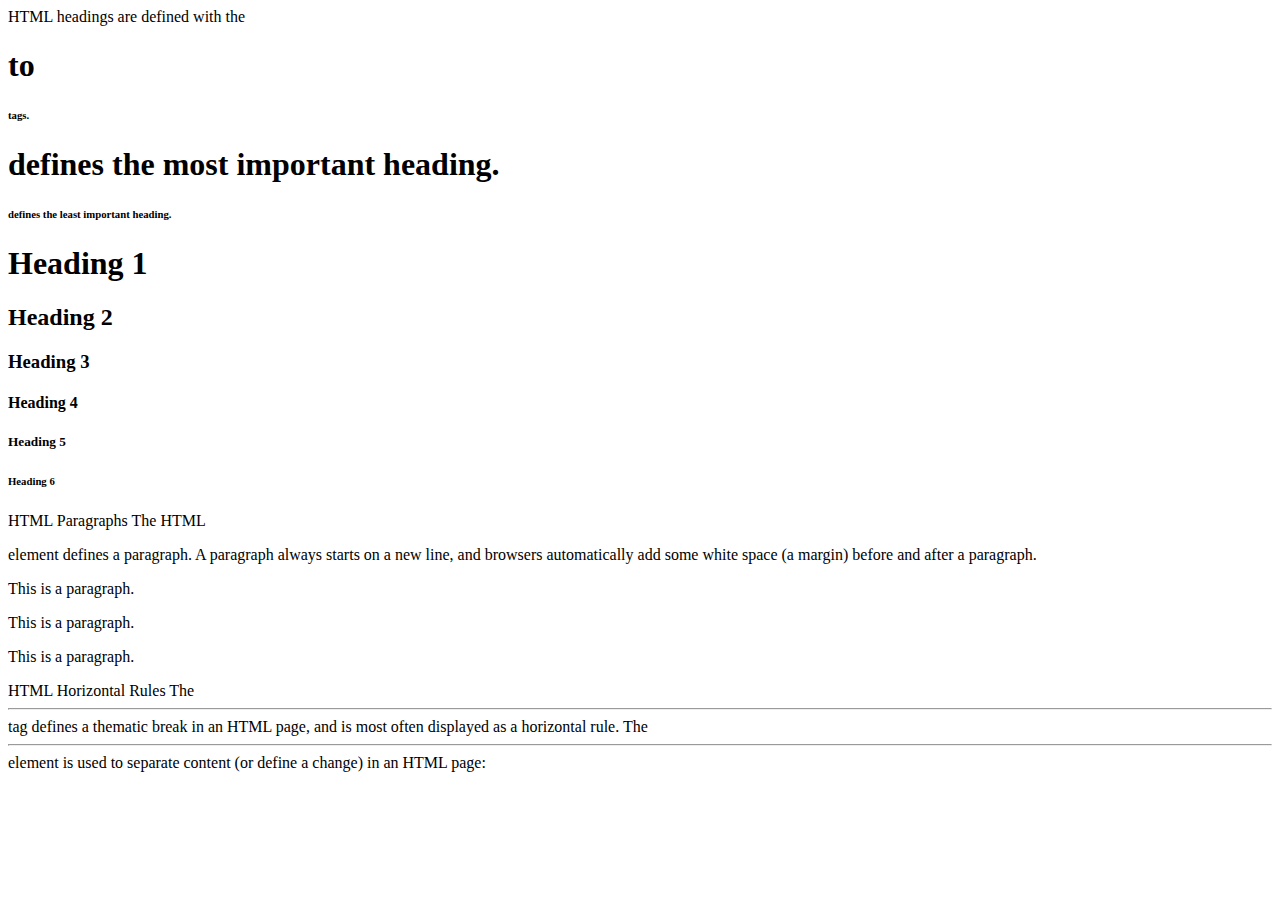
<file: HTML/html_heading.html>
HTML headings are defined with the <h1> to <h6> tags.

<h1> defines the most important heading. <h6> defines the least important heading.


<!DOCTYPE html>
<html>
<body>

<h1>Heading 1</h1>
<h2>Heading 2</h2>
<h3>Heading 3</h3>
<h4>Heading 4</h4>
<h5>Heading 5</h5>
<h6>Heading 6</h6>

</body>
</html>


HTML Paragraphs
The HTML <p> element defines a paragraph.

A paragraph always starts on a new line, and browsers automatically add some white space (a margin) before and after a paragraph.

<!DOCTYPE html>
<html>
<body>

<p>This is a paragraph.</p>
<p>This is a paragraph.</p>
<p>This is a paragraph.</p>

</body>
</html>



HTML Horizontal Rules
The <hr> tag defines a thematic break in an HTML page, and is most often displayed as a horizontal rule.

The <hr> element is used to separate content (or define a change) in an HTML page:
</file>
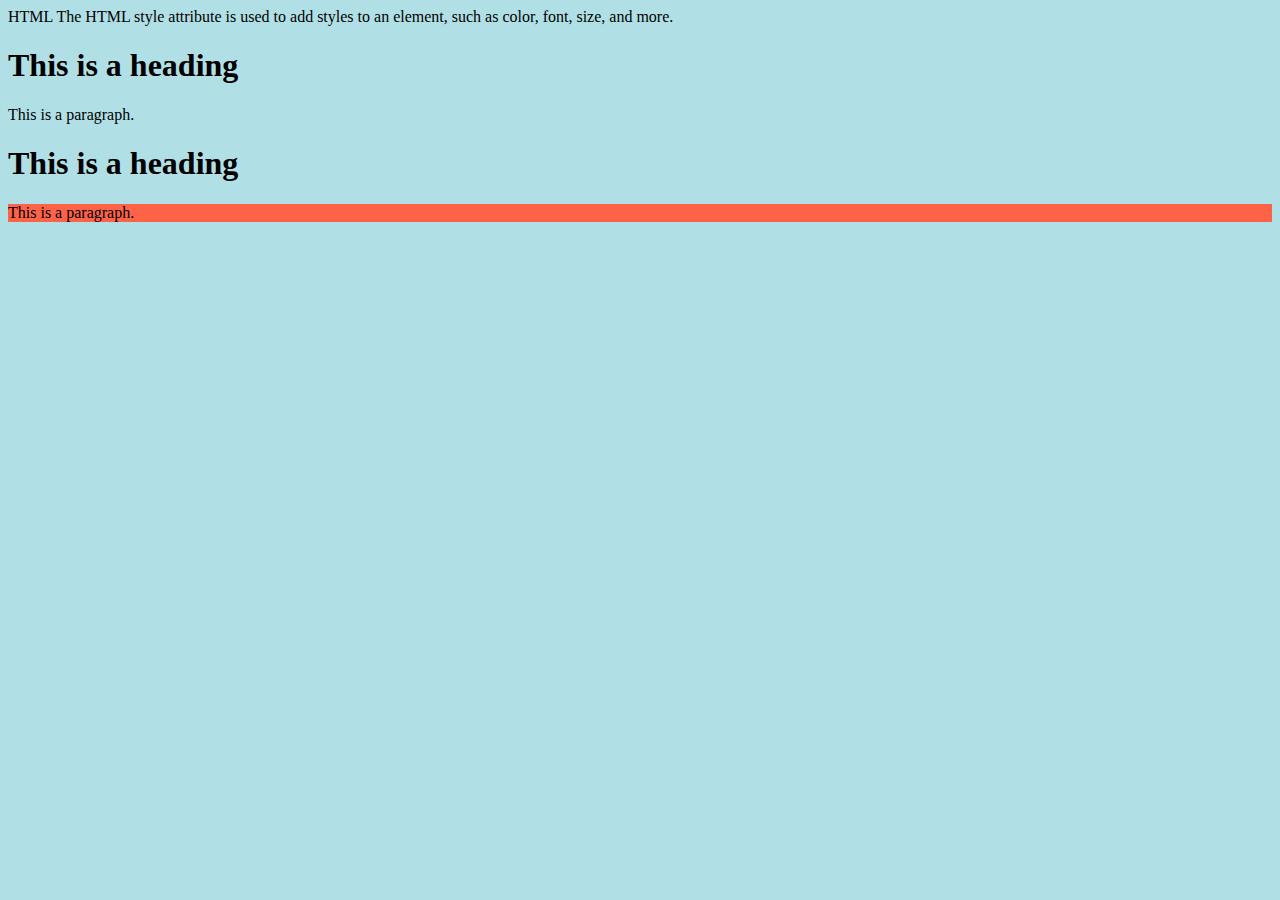
<file: HTML/html_style.html>
HTML <STYLE></STYLE>
The HTML style attribute is used to add styles to an element, such as color, font, size, and more.

<!DOCTYPE html>
<html>
<body style="background-color:powderblue;">

<h1 style="background-color:powderblue;">This is a heading</h1>
<p>This is a paragraph.</p>

</body>
</html>


<!DOCTYPE html>
<html>
<body>

<h1 style="background-color:powderblue;">This is a heading</h1>
<p style="background-color:tomato;">This is a paragraph.</p>

</body>
</html>
</file>
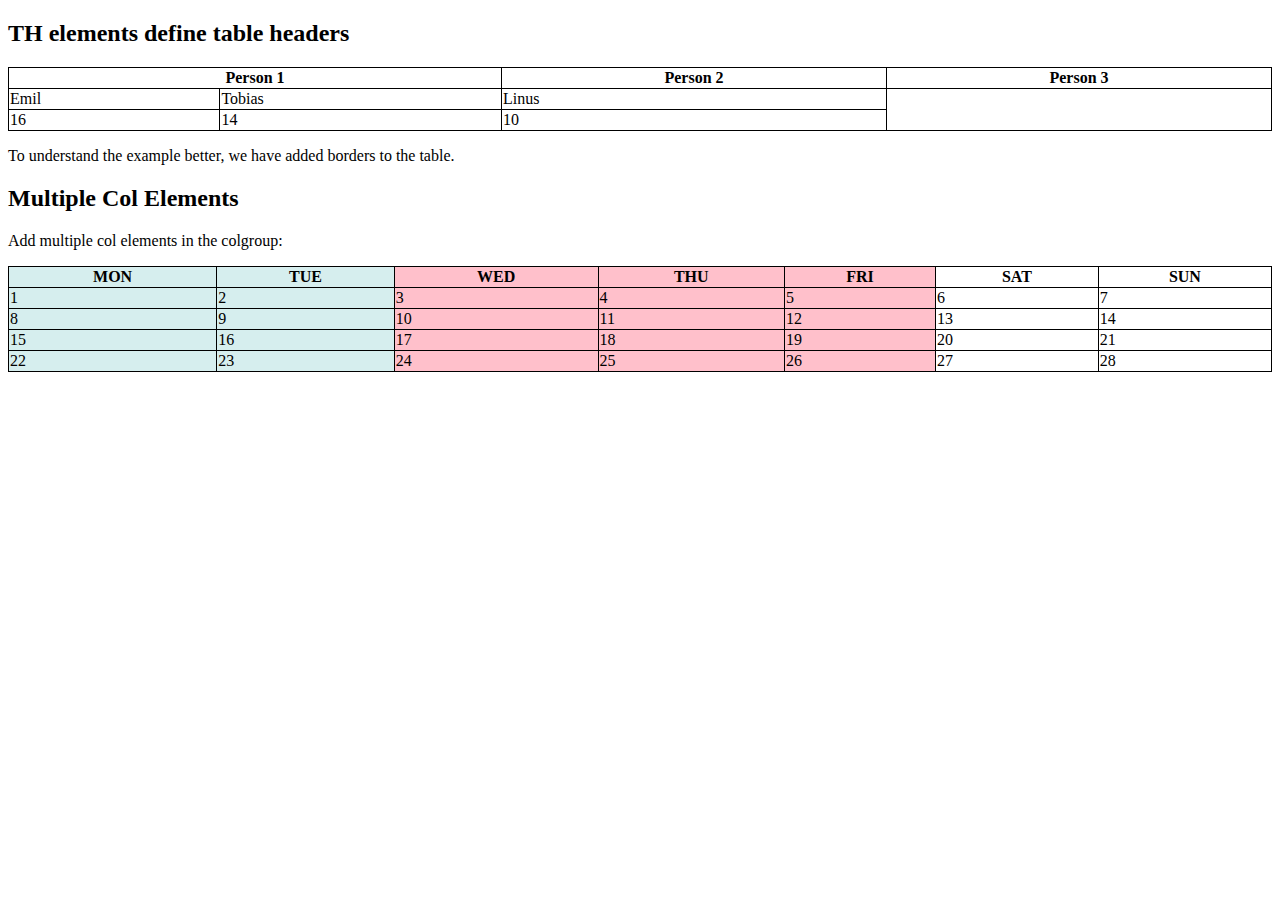
<file: HTML/html_table.html>
<!DOCTYPE html>
<html>
<style>
table, th, td {
  border:1px solid black;
}
</style>
<body>

<h2>TH elements define table headers</h2>

<table style="width:100%">
  <tr>
    <th colspan="2">Person 1</th>
    <th>Person 2</th>
    <th>Person 3</th>
  </tr>
  <tr>
    <td>Emil</td>
    <td>Tobias</td>
    <td>Linus</td>
  </tr>
  <tr>
    <td rowspan="2">16</td>
    <td>14</td>
    <td>10</td>
  </tr>
</table>

<p>To understand the example better, we have added borders to the table.</p>

</body>
</html>


<!-- 
HTML Table - Colspan
To make a cell span over multiple columns, use the colspan attribute: -->

<!DOCTYPE html>
<html>
<head>
<style>
table, th, td {
  border: 1px solid black;
  border-collapse: collapse;
}
</style>
</head>
<body>

<h2>Multiple Col Elements</h2>
<p>Add multiple col elements in the colgroup:</p>

<table style="width: 100%;">
  <colgroup>
    <col span="2" style="background-color: #D6EEEE">
    <col span="3" style="background-color: pink">
  </colgroup>
<tr>
<th>MON</th>
<th>TUE</th>
<th>WED</th>
<th>THU</th>
<th>FRI</th>
<th>SAT</th>
<th>SUN</th>
</tr>
<tr>
<td>1</td>
<td>2</td>
<td>3</td>
<td>4</td>
<td>5</td>
<td>6</td>
<td>7</td>
</tr>
<tr>
<td>8</td>
<td>9</td>
<td>10</td>
<td>11</td>
<td>12</td>
<td>13</td>
<td>14</td>
</tr>
<tr>
<td>15</td>
<td>16</td>
<td>17</td>
<td>18</td>
<td>19</td>
<td>20</td>
<td>21</td>
</tr>
<tr>
<td>22</td>
<td>23</td>
<td>24</td>
<td>25</td>
<td>26</td>
<td>27</td>
<td>28</td>
</tr>
</table>

</body>
</html>
</file>
